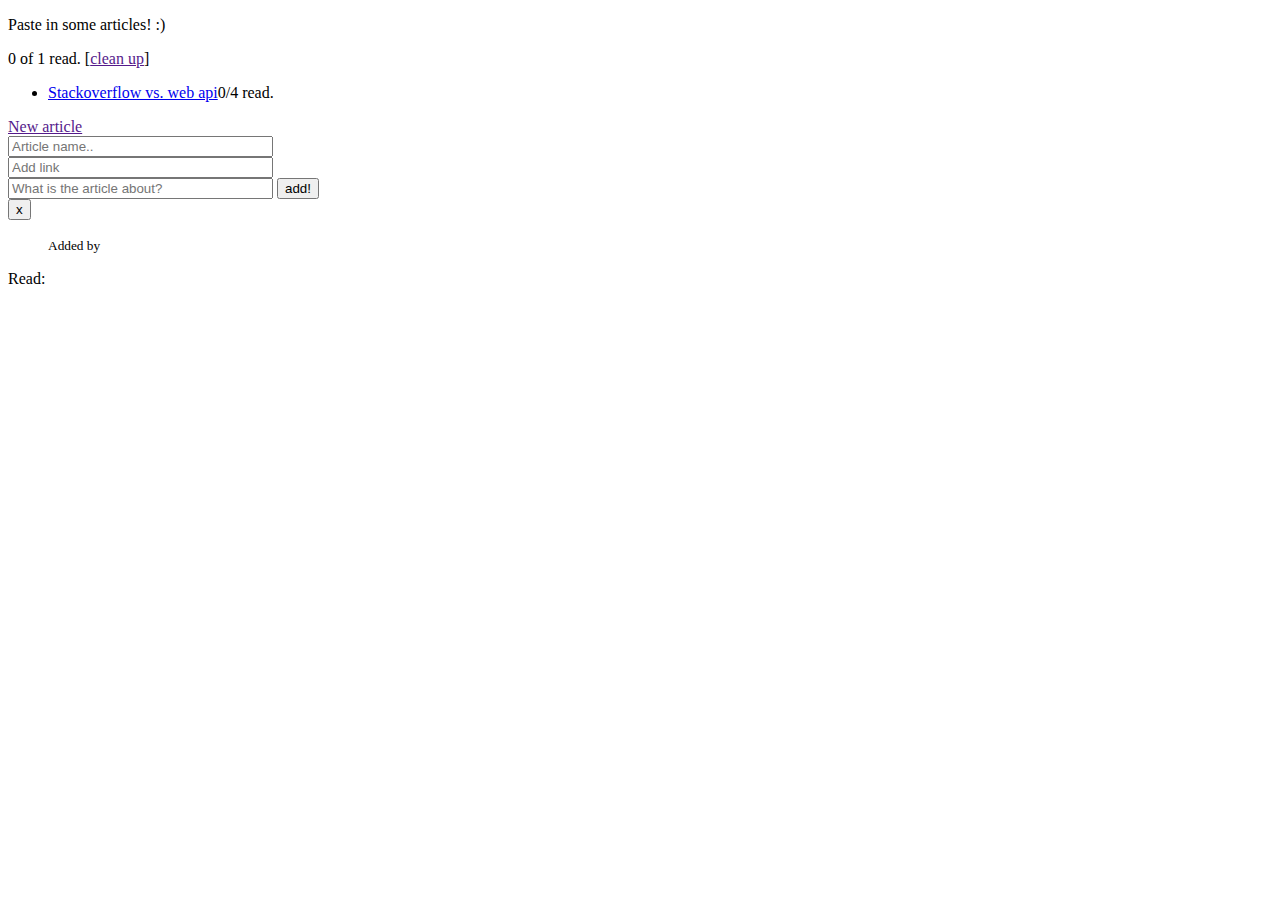
<file: app/index.html>
<!DOCTYPE html>
<!--[if lt IE 7]>      <html class="no-js lt-ie9 lt-ie8 lt-ie7"> <![endif]-->
<!--[if IE 7]>         <html class="no-js lt-ie9 lt-ie8"> <![endif]-->
<!--[if IE 8]>         <html class="no-js lt-ie9"> <![endif]-->
<!--[if gt IE 8]><!--> <html class="no-js"> <!--<![endif]-->
    <head>
        <meta charset="utf-8"/>
        <meta http-equiv="X-UA-Compatible" content="IE=edge,chrome=1"/>
        <title></title>
        <meta name="description" content=""/>
        <meta name="viewport" content="width=device-width"/>
        <link rel="stylesheet" href="styles/main.css"/>

    </head>
    <body ng-app="ArticlyApp">
        <!--[if lt IE 7]>
            <p class="chromeframe">You are using an outdated browser. <a href="http://browsehappy.com/">Upgrade your browser today</a> or <a href="http://www.google.com/chromeframe/?redirect=true">install Google Chrome Frame</a> to better experience this site.</p>
        <![endif]-->
        
        <!--[if lt IE 9]>
            <script src="scripts/vendor/es5-shim.min.js"></script>
            <script src="scripts/vendor/json3.min.js"></script>
        <![endif]-->

        <!-- Add your site or application content here -->
        <div class="container" ng-view></div>

        <script src="scripts/vendor/angular.js"></script>

        <!-- build:js scripts/scripts.js -->
        <script src="scripts/app.js"></script>
        <script src="scripts/controllers/main.js"></script>
        <script src="scripts/services/articles.js"></script>
        <script src="scripts/services/users.js"></script>
        <script src="scripts/controllers/login.js"></script>
        <script src="scripts/directives/article.js"></script>
        <!-- endbuild -->
        <script src="scripts/lib/jquery-1.8.2.min.js"></script>
        <script src="scripts/lib/bootstrap.min.js"></script>
        <script src="scripts/lib/underscorejs-1.4.3.js"></script>





        <script>
            var _gaq=[['_setAccount','UA-XXXXX-X'],['_trackPageview']];
            (function(d,t){var g=d.createElement(t),s=d.getElementsByTagName(t)[0];
            g.src=('https:'==location.protocol?'//ssl':'//www')+'.google-analytics.com/ga.js';
            s.parentNode.insertBefore(g,s)}(document,'script'));
        </script>
        <script>
            
            $('.linkInfo').toggle();
            $('#newArticle').on('click', function(){
                $('.linkInfo').toggle();
            });
        
        </script>
    </body>

</html>
</file>
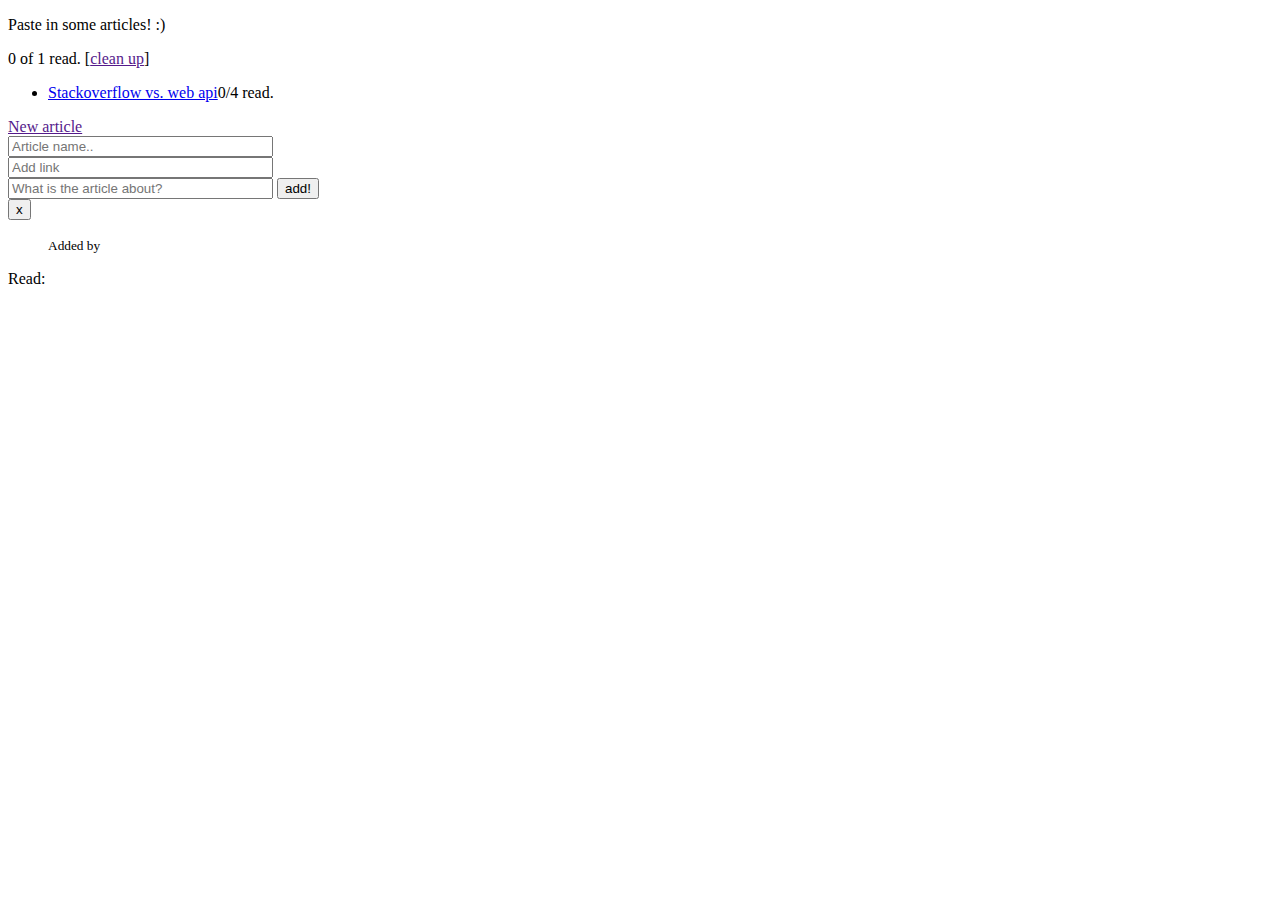
<file: articly/app/index.html>
<!DOCTYPE html>
<!--[if lt IE 7]>      <html class="no-js lt-ie9 lt-ie8 lt-ie7"> <![endif]-->
<!--[if IE 7]>         <html class="no-js lt-ie9 lt-ie8"> <![endif]-->
<!--[if IE 8]>         <html class="no-js lt-ie9"> <![endif]-->
<!--[if gt IE 8]><!--> <html class="no-js"> <!--<![endif]-->
    <head>
        <meta charset="utf-8"/>
        <meta http-equiv="X-UA-Compatible" content="IE=edge,chrome=1"/>
        <title></title>
        <meta name="description" content=""/>
        <meta name="viewport" content="width=device-width"/>
        <link rel="stylesheet" href="styles/main.css"/>

    </head>
    <body ng-app="ArticlyApp">
        <!--[if lt IE 7]>
            <p class="chromeframe">You are using an outdated browser. <a href="http://browsehappy.com/">Upgrade your browser today</a> or <a href="http://www.google.com/chromeframe/?redirect=true">install Google Chrome Frame</a> to better experience this site.</p>
        <![endif]-->
        
        <!--[if lt IE 9]>
            <script src="scripts/vendor/es5-shim.min.js"></script>
            <script src="scripts/vendor/json3.min.js"></script>
        <![endif]-->

        <!-- Add your site or application content here -->
        <div class="container" ng-view></div>

        <script src="scripts/vendor/angular.js"></script>

        <!-- build:js scripts/scripts.js -->
        <script src="scripts/app.js"></script>
        <script src="scripts/controllers/main.js"></script>
        <script src="scripts/services/articles.js"></script>
        <script src="scripts/services/users.js"></script>
        <script src="scripts/controllers/login.js"></script>
        <script src="scripts/directives/article.js"></script>
        <script src="scripts/directives/horse.js"></script>
        <!-- endbuild -->
        <script src="scripts/lib/jquery-1.8.2.min.js"></script>
        <script src="scripts/lib/bootstrap.min.js"></script>
        <script src="scripts/lib/underscorejs-1.4.3.js"></script>





        <script>
            var _gaq=[['_setAccount','UA-XXXXX-X'],['_trackPageview']];
            (function(d,t){var g=d.createElement(t),s=d.getElementsByTagName(t)[0];
            g.src=('https:'==location.protocol?'//ssl':'//www')+'.google-analytics.com/ga.js';
            s.parentNode.insertBefore(g,s)}(document,'script'));
        </script>
        <script>
            
            $('.linkInfo').toggle();
            $('#newArticle').on('click', function(){
                $('.linkInfo').toggle();
            });
        
        </script>
    </body>

</html>
</file>
<file: app/styles/main.css>
/* Will be compiled down to a single stylesheet with your sass files */
#detailsWrapper{

}

.done-member-true{
	text-decoration: line-through;
	color: #797979;
}

.done-article-true{
	background-color: #00F800;
	color: #0F0F0F;
	box-shadow: 1px 1px 6px green;
	border-radius: 4px;
}

.articleList{
	max-height: 200px;
	overflow: scroll;
}
</file>
<file: articly/app/styles/main.css>
/* Will be compiled down to a single stylesheet with your sass files */
#detailsWrapper{

}

.done-member-true{
	text-decoration: line-through;
	color: #797979;
}

.done-article-true{
	background-color: #00F800;
	color: #0F0F0F;
	box-shadow: 1px 1px 6px green;
	border-radius: 4px;
}

.articleList{
	max-height: 200px;
	overflow: scroll;
}
</file>
